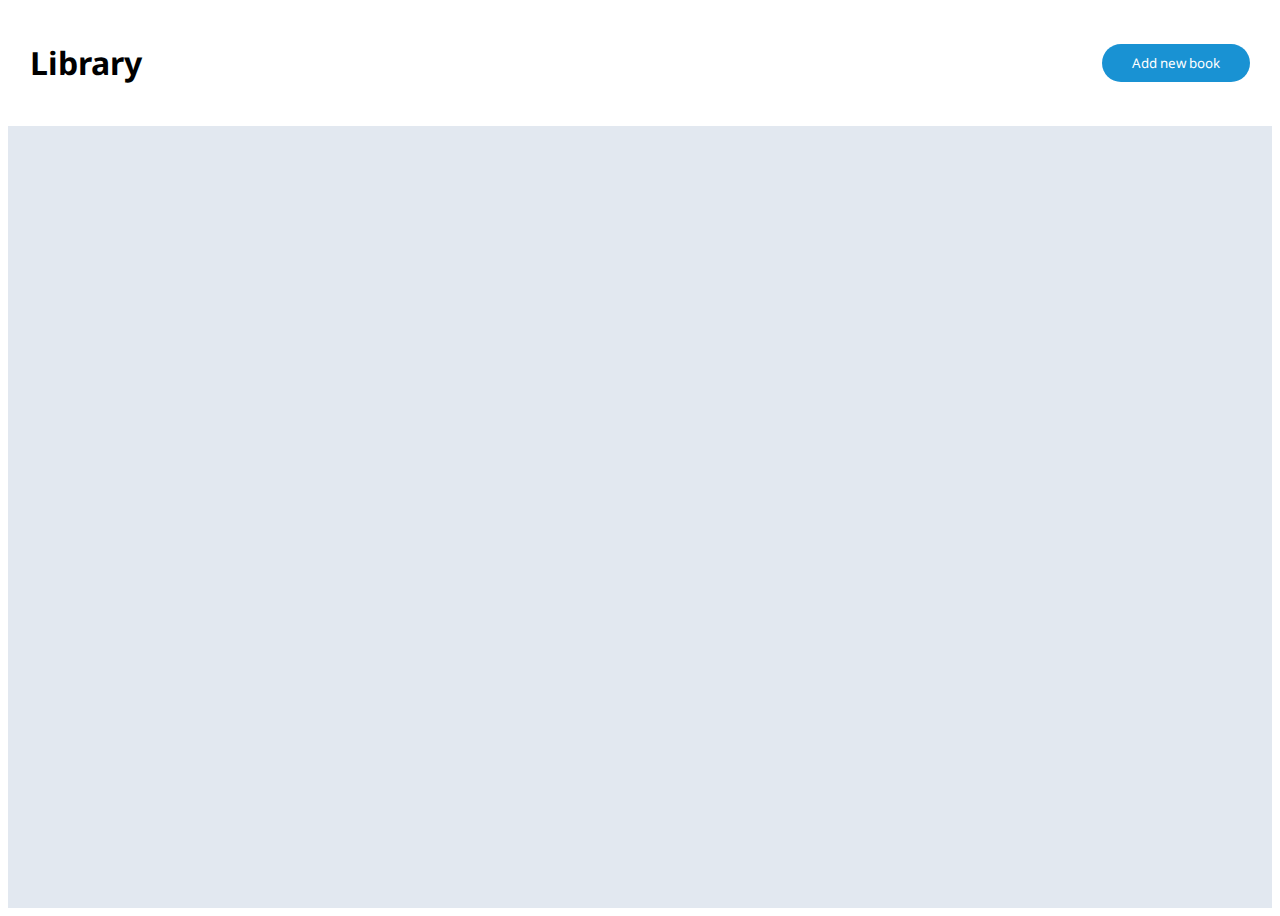
<file: index.html>
<!DOCTYPE html>
<html lang="en">
    <head>
        <meta charset="UTF-8" />
        <meta http-equiv="X-UA-Compatible" content="IE=edge" />
        <meta name="viewport" content="width=device-width, initial-scale=1.0" />
        <title>Library</title>
    <script defer src="runtime.4159d0a1500e738a72c7.js"></script><script defer src="index.408fe189f5069512ec0d.js"></script></head>
    <body>
        <header>
            <div class="navbar">
                <h1>Library</h1>
                <button type="button" class="addBtn">Add new book</button>
            </div>
        </header>
        <main class="container" id="17">
            <div class="overlay"></div>
            <ul class="library"></ul>
        </main>
    </body>
</html>
</file>
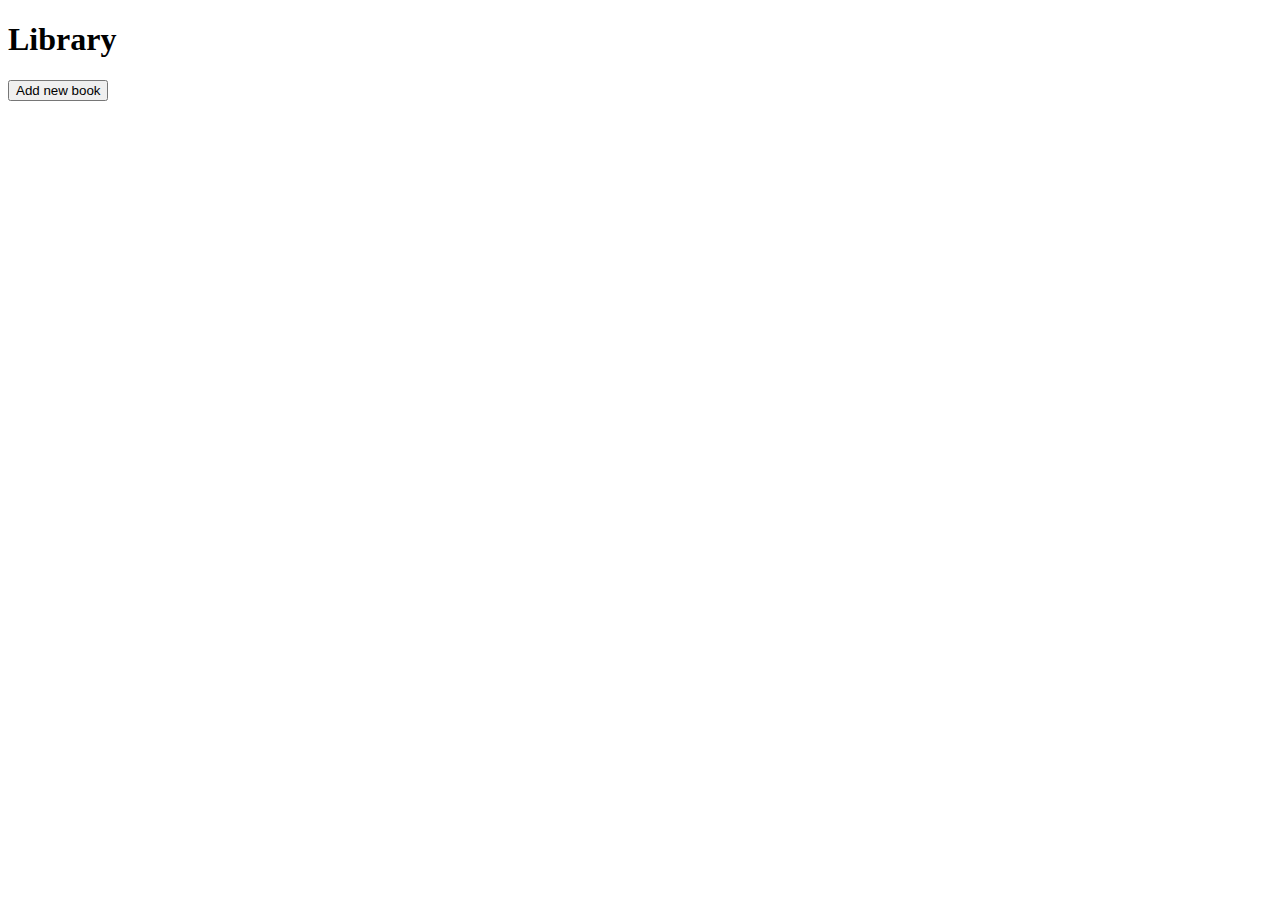
<file: src/index.html>
<!DOCTYPE html>
<html lang="en">
    <head>
        <meta charset="UTF-8" />
        <meta http-equiv="X-UA-Compatible" content="IE=edge" />
        <meta name="viewport" content="width=device-width, initial-scale=1.0" />
        <title>Library</title>
    </head>
    <body>
        <header>
            <div class="navbar">
                <h1>Library</h1>
                <button type="button" class="addBtn">Add new book</button>
            </div>
        </header>
        <main class="container" id="17">
            <div class="overlay"></div>
            <ul class="library"></ul>
        </main>
    </body>
</html>
</file>
